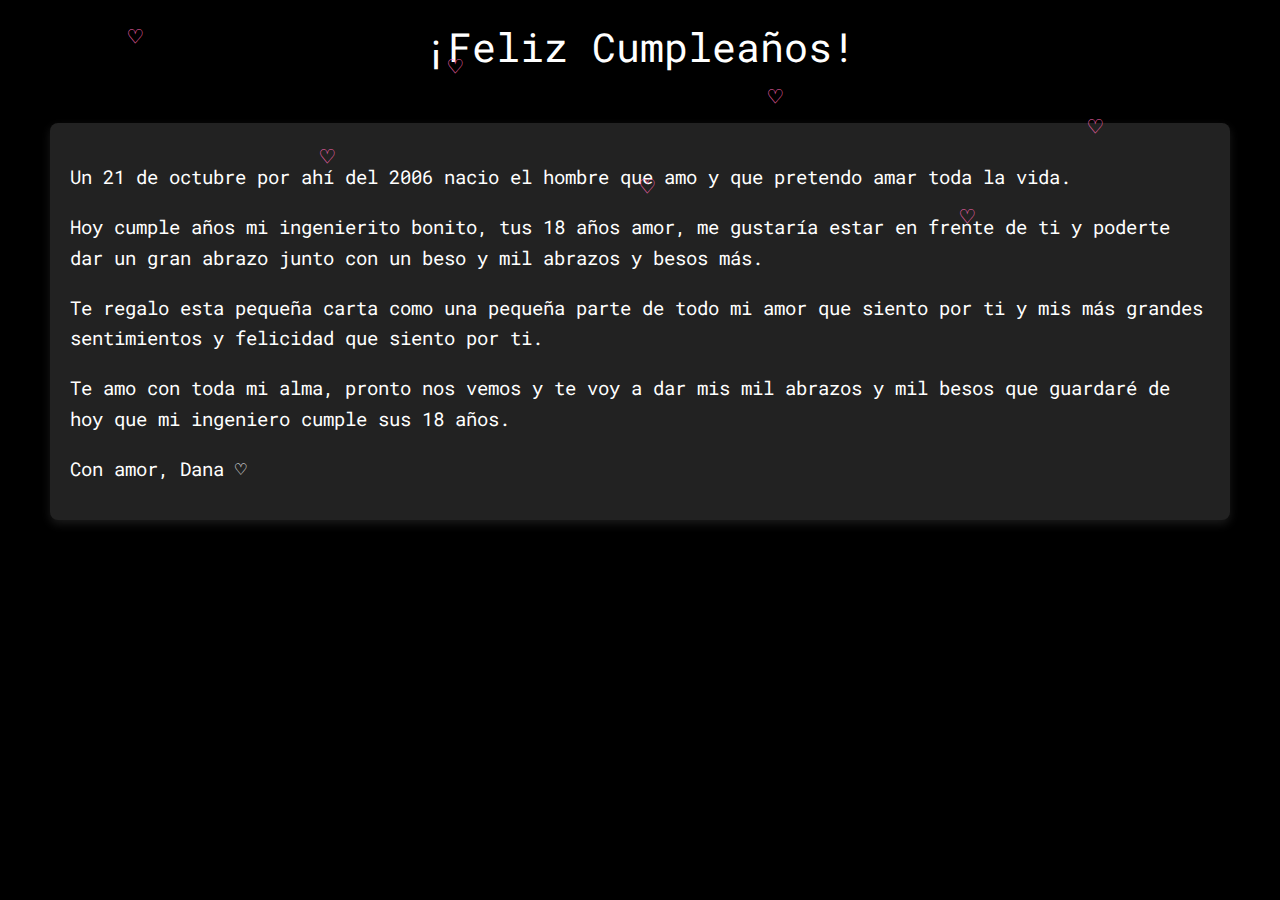
<file: Index.html>
<!DOCTYPE html>
<html lang="en">
  <head>
    <meta charset="UTF-8" />
    <meta name="viewport" content="width=device-width, initial-scale=1.0" />
    <title>Feliz Cumpleaños</title>
    <link href="https://fonts.googleapis.com/css2?family=Roboto+Mono:wght@400;700&display=swap" rel="stylesheet" />
    <link rel="stylesheet" href="stile2.css" />
  </head>
  <body>
    <section class="animation-box">
      <div class="fade-in-out">¡Feliz Cumpleaños!</div>
      <div class="heart heart1">♡</div>
      <div class="heart heart2">♡</div>
      <div class="heart heart3">♡</div>
      <div class="heart heart4">♡</div>
      <div class="heart heart5">♡</div>
      <div class="heart heart6">♡</div>
      <div class="heart heart7">♡</div>
    </section>
    <section class="letter-box">
      <div class="letter">
        <p>Un 21 de octubre por ahí del 2006 nacio el hombre que amo y que pretendo amar toda la vida.</p>
        <p>Hoy cumple años mi ingenierito bonito, tus 18 años amor, me gustaría estar en frente de ti y poderte dar un gran abrazo junto con un beso y mil abrazos y besos más.</p>
        <p>Te regalo esta pequeña carta como una pequeña parte de todo mi amor que siento por ti y mis más grandes sentimientos y felicidad que siento por ti.</p>
        <p>Te amo con toda mi alma, pronto nos vemos y te voy a dar mis mil abrazos y mil besos que guardaré de hoy que mi ingeniero cumple sus 18 años.</p>
        <p>Con amor, Dana ♡</p>
      </div>
    </section>
  </body>
</html>
</file>
<file: stile2.css>
body {
    background-color: #000; 
    color: #fff; 
    margin: 0;
    font-family: 'Roboto Mono', monospace;
  }
  
 
  .fade-in-out {
    font-family: 'Roboto Mono', monospace;
    font-size: 2.5em;
    color: #fff; 
    text-align: center;
    animation: fadeInOut 3s infinite;
    margin-top: 20px;
  }
  
  @keyframes fadeInOut {
    0%, 100% {
      opacity: 0;
    }
    50% {
      opacity: 1;
    }
  }
  
  .heart {
    font-size: 1.5em;
    color: #ff69b4; 
    position: absolute;
    animation: float 6s infinite ease-in-out;
  }
  
  .heart1 {
    top: 20px;
    left: 10%;
    animation-delay: 0s;
  }
  
  .heart2 {
    top: 50px;
    left: 35%;
    animation-delay: 1s;
  }
  
  .heart3 {
    top: 80px;
    left: 60%;
    animation-delay: 2s;
  }
  
  .heart4 {
    top: 110px;
    left: 85%;
    animation-delay: 3s;
  }
  
  .heart5 {
    top: 140px;
    left: 25%;
    animation-delay: 4s;
  }
  
  .heart6 {
    top: 170px;
    left: 50%;
    animation-delay: 5s;
  }
  
  .heart7 {
    top: 200px;
    left: 75%;
    animation-delay: 6s;
  }
  
  @keyframes float {
    0% {
      transform: translateY(0);
    }
    50% {
      transform: translateY(-15px);
    }
    100% {
      transform: translateY(0);
    }
  }
  
  .letter-box {
    margin: 50px;
    padding: 20px;
    background-color: #222; 
    border-radius: 8px;
    box-shadow: 0 4px 10px rgba(255, 255, 255, 0.1);
  }
  
  .letter {
    font-family: 'Roboto Mono', monospace;
    font-size: 1.2em;
    color: #fff; 
    line-height: 1.6;
  }
  
  p {
    margin-bottom: 15px;
  }
  
  @media screen and (max-width: 600px) {
    .fade-in-out {
      font-size: 1.8em;
      margin-top: 10px;
    }
  
    .heart {
      font-size: 1.2em;
    }
  
    .heart1 {
      top: 10px;
      left: 5%;
    }
  
    .heart2 {
      top: 30px;
      left: 30%;
    }
  
    .heart3 {
      top: 50px;
      left: 55%;
    }
  
    .heart4 {
      top: 70px;
      left: 80%;
    }
  
    .heart5 {
      top: 90px;
      left: 20%;
    }
  
    .heart6 {
      top: 110px;
      left: 45%;
    }
  
    .heart7 {
      top: 130px;
      left: 70%;
    }
  
    .letter-box {
      margin: 20px;
      padding: 15px;
    }
 
    .letter {
      font-size: 1em;
    }
  }
</file>
